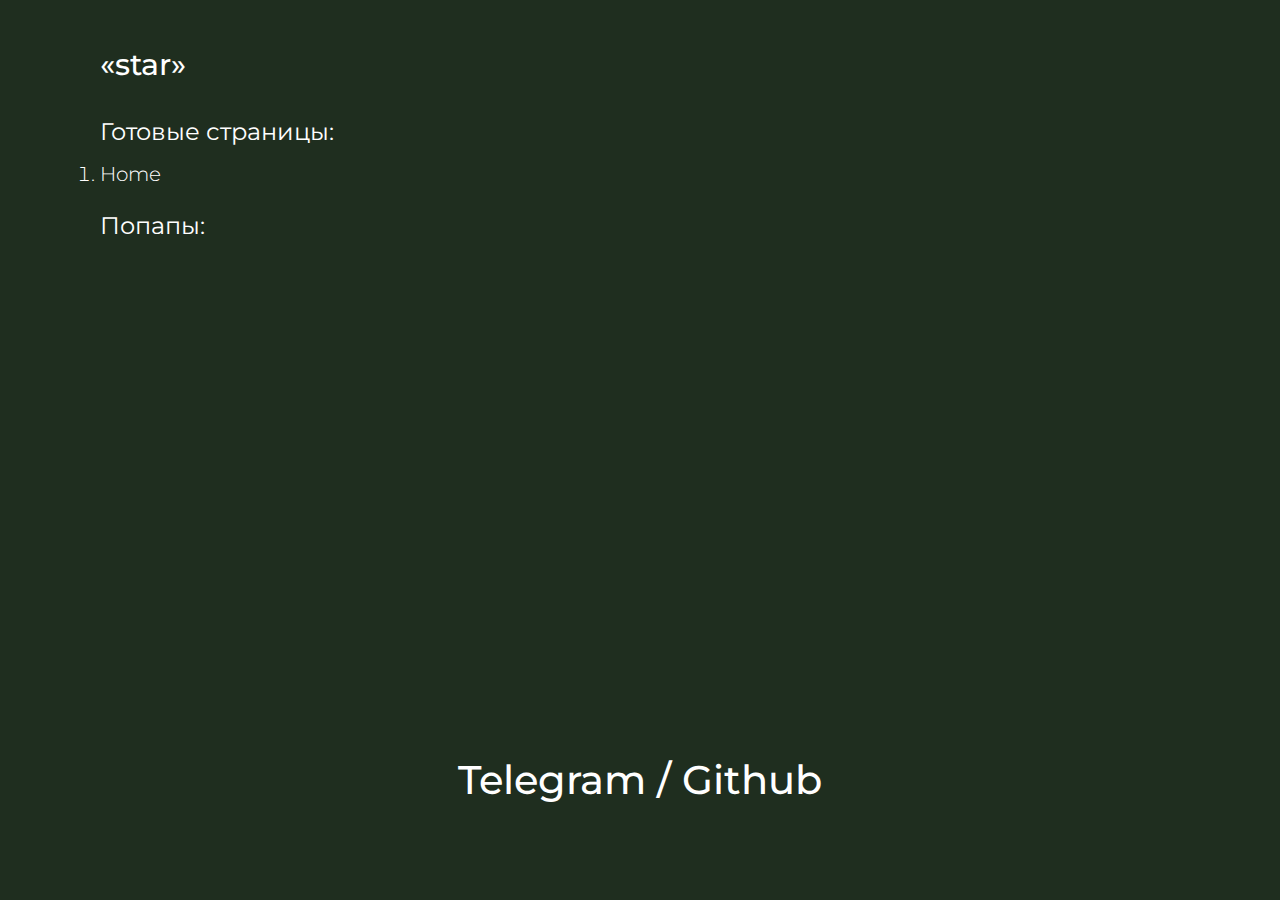
<file: index.html>
<!DOCTYPE html>
<html>

<head>
	<meta charset="UTF-8">
	<meta name="viewport" content="width=device-width, initial-scale=1.0">
	<title>«star»</title>
	<link rel="shortcut icon" href="favicon.ico">

</head>

<body>
	<div class="rootpage">
		<h1>«star»</h1>
		<div class="rootpage__pages">
			<h2>Готовые страницы:</h2>
			<ol class="rootpage__list">
				<li><a target="_blank" href="home.html">Home</a></li>
			</ol>
			<h2>Попапы:</h2>
			<ol class="rootpage__list">

			</ol>
		</div>
		<div class="rootpage__contact">
			<a class="contact__link" target="_blanc" href="https://t.me/whoisleshalight">Telegram</a> / <a class="contact__link" target="_blanc" href="https://github.com/whoisleshalight">Github</a>
		</div>


	</div>
</body>

<style>
	@charset "UTF-8";
	@import url("https://fonts.googleapis.com/css?family=Montserrat:100,200,300,regular,500,600,700,800,900,100italic,200italic,300italic,italic,500italic,600italic,700italic,800italic,900italic&display=swap");

	*,
	*::before,
	*::after {
		padding: 0px;
		margin: 0px;
		border: 0px;
		box-sizing: border-box;
	}

	.contact__link,
	.rootpage__contact {
		font-size: 40px;
		white-space: nowrap;
		font-weight: 500;
	}





	.rootpage__contact {
		position: absolute;
		bottom: 100px;
		left: 50%;
		transform: translateX(-50%);
	}

	html,
	body {
		height: 100%;
		margin: 0;
		padding: 0;
		min-width: 320px;
		width: 100%;
		color: #fff;
		background-color: #1F2E1F;
	}

	body {
		font-family: "Montserrat";
		font-size: 100%;
		line-height: 1;
		font-size: 1rem;
	}

	a {
		text-decoration: none;
		color: #fff
	}

	a:visited {
		text-decoration: underline;
		color: #c1c1c1;
	}

	a:hover {
		text-decoration: none;
		color: #000;
	}

	ul li {
		list-style: none;

	}

	h1 {
		font-size: 30px;
		font-weight: 500;
		margin-bottom: 40px;
	}

	h2 {
		font-weight: 400;
		font-size: 24px;
		margin-bottom: 20px;
	}

	a {
		transition: all 0.4s ease 0s;

	}


	li {
		font-size: 20px;
		margin: 0px 0px 30px 0px;
		font-weight: 300;
	}


	.wrapper {
		width: 100%;
		min-height: 100%;
		overflow: hidden;
	}



	.rootpage {
		padding: 50px 0px 0px 100px;
		display: flex;
		flex-direction: column;
		align-items: flex-start;
	}

	@media (max-width: 767px) {
		h1 {
			width: 100%;
			text-align: center;
		}

		.rootpage {
			padding: 30px 40px;
		}
	}

	@media (max-width: 560px) {
		h1 {
			font-size: 24px;
		}

		h2 {
			font-size: 20px;
		}

		li {
			font-size: 18px;
		}

		.rootpage {
			padding: 30px 15px 30px 30px;
		}

		.rootpage__contact {
			position: relative;
			left: 0;
			transform: none;
			text-align: center;
			width: 100%;
			bottom: 0;

		}

		.rootpage__pages {
			flex: 1 1 auto;
		}

		.rootpage {
			height: 100%;
		}

		.contact__link,
		.rootpage__contact {
			font-size: 24px;
			white-space: nowrap;
			font-weight: 500;
		}
	}
</style>

</html>
</file>
